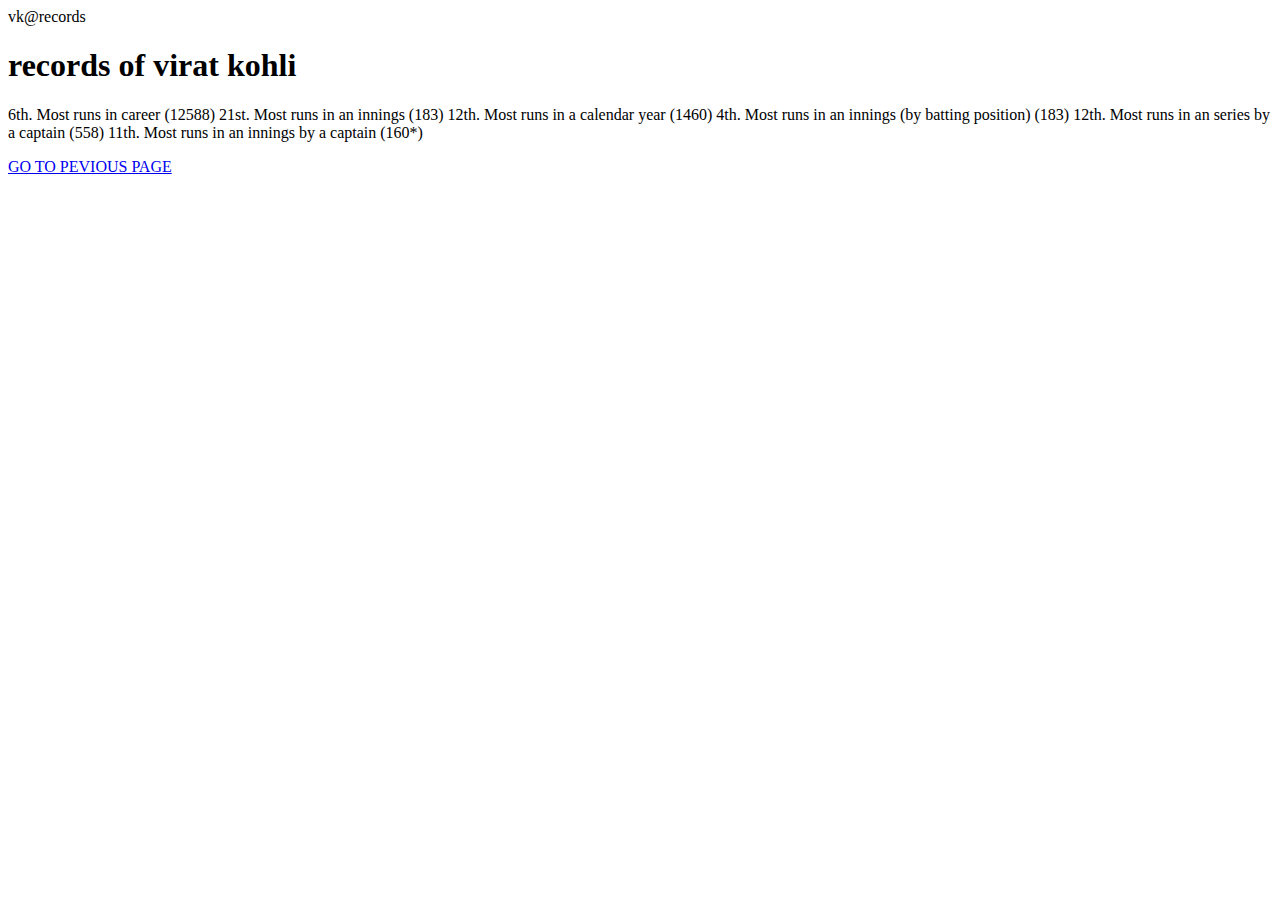
<file: records.html>
<!DOCTYPE html>
<html lang="en">
    <head>vk@records</head>
    <body>
    <h1>records of virat kohli</h1>
    <p>6th. Most runs in career (12588)
        21st. Most runs in an innings (183)
        12th. Most runs in a calendar year (1460)
        4th. Most runs in an innings (by batting position) (183)
        12th. Most runs in an series by a captain (558)
        11th. Most runs in an innings by a captain (160*)</p>
    <p><a href="/">GO TO PEVIOUS PAGE</a></p>  
    </body>

</html>
</file>
